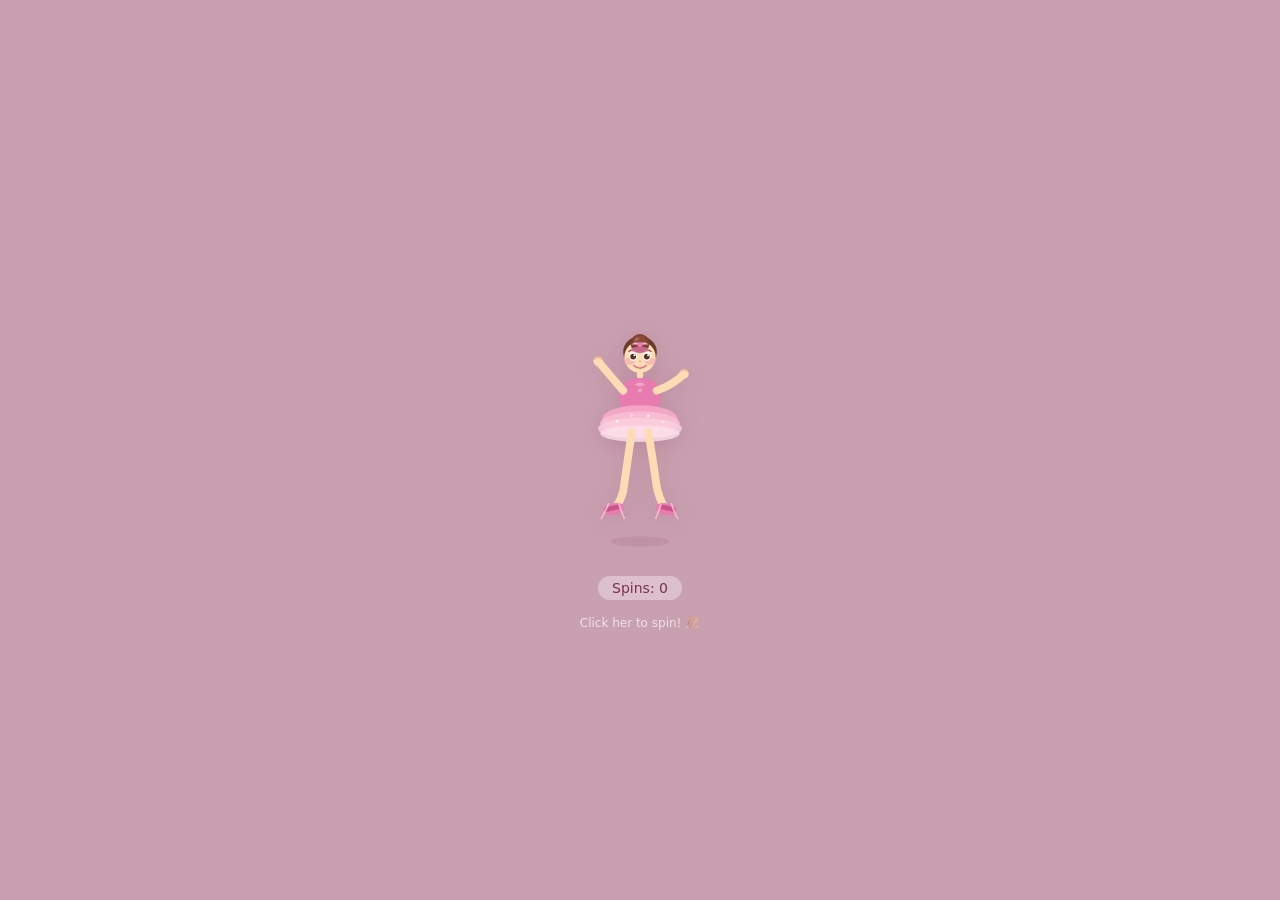
<file: aigame.html>
<!DOCTYPE html>
<html lang="en">
<head>
  <meta charset="UTF-8">
  <meta name="viewport" content="width=device-width, initial-scale=1.0">
  <title>Ballerina Spinner</title>
  <style>
    * { box-sizing: border-box; margin: 0; padding: 0; }
    body {
      min-height: 100vh;
      display: flex;
      align-items: center;
      justify-content: center;
      background: #C9A0B0;
      font-family: system-ui, sans-serif;
    }
    #stage {
      display: flex;
      flex-direction: column;
      align-items: center;
      gap: 14px;
      padding: 2rem;
      user-select: none;
    }
    #ballerina-wrap {
      cursor: pointer;
      width: 180px;
      height: 240px;
      display: flex;
      align-items: center;
      justify-content: center;
      position: relative;
    }
    #ballerina {
      width: 140px;
      height: 220px;
      transform-origin: center 82%;
      filter: drop-shadow(0 4px 12px rgba(120,40,70,0.18));
    }
    #ballerina.spinning { animation: spin 0.42s cubic-bezier(0.4,0,0.2,1); }
    #ballerina.jumping  { animation: jump 0.72s cubic-bezier(0.3,0,0.3,1); }
    @keyframes spin {
      0%   { transform: rotate(0deg); }
      100% { transform: rotate(360deg); }
    }
    @keyframes jump {
      0%   { transform: translateY(0) rotate(0deg) scaleX(1); }
      15%  { transform: translateY(-10px) rotate(90deg) scaleX(0.88); }
      35%  { transform: translateY(-65px) rotate(180deg) scaleX(0.82); }
      50%  { transform: translateY(-78px) rotate(270deg) scaleX(0.88); }
      65%  { transform: translateY(-52px) rotate(360deg) scaleX(0.95); }
      85%  { transform: translateY(-12px) rotate(400deg) scaleX(1); }
      100% { transform: translateY(0) rotate(360deg) scaleX(1); }
    }
    #counter {
      font-size: 14px;
      color: #7a3050;
      background: rgba(255,255,255,0.35);
      padding: 4px 14px;
      border-radius: 20px;
    }
    #message {
      font-size: 28px;
      font-weight: 600;
      color: #fff;
      min-height: 38px;
      opacity: 0;
      transition: opacity 0.3s;
      text-align: center;
      text-shadow: 0 1px 8px rgba(120,40,70,0.3);
    }
    #message.show { opacity: 1; }
    #sparkles {
      position: absolute;
      pointer-events: none;
      top: 0; left: 0;
      width: 100%; height: 100%;
    }
    .spark {
      position: absolute;
      border-radius: 50%;
      opacity: 0;
      animation: sparkle 0.75s ease-out forwards;
    }
    @keyframes sparkle {
      0%   { opacity: 1; transform: scale(1) translate(0,0); }
      100% { opacity: 0; transform: scale(0) translate(var(--dx), var(--dy)); }
    }
    #hint { font-size: 12px; color: rgba(255,255,255,0.7); margin-top: 2px; }

    #end-screen {
      display: none;
      flex-direction: column;
      align-items: center;
      gap: 18px;
      padding: 2.5rem 2rem;
      animation: fadeIn 0.6s ease forwards;
    }
    #end-screen.show { display: flex; }
    @keyframes fadeIn {
      from { opacity: 0; transform: scale(0.92); }
      to   { opacity: 1; transform: scale(1); }
    }
    #end-card {
      background: rgba(255,255,255,0.28);
      border: 1.5px solid rgba(255,255,255,0.55);
      border-radius: 24px;
      padding: 2rem 2.5rem;
      display: flex;
      flex-direction: column;
      align-items: center;
      gap: 10px;
    }
    #end-title {
      font-size: 32px;
      font-weight: 600;
      color: #fff;
      text-shadow: 0 2px 12px rgba(120,40,70,0.3);
      text-align: center;
    }
    #end-sub { font-size: 15px; color: rgba(255,255,255,0.85); text-align: center; }
    #end-emoji { font-size: 48px; line-height: 1; }
    #restart-btn {
      margin-top: 8px;
      padding: 12px 32px;
      background: #E87BB0;
      color: white;
      border: none;
      border-radius: 50px;
      font-size: 16px;
      font-weight: 500;
      cursor: pointer;
      box-shadow: 0 4px 16px rgba(180,60,100,0.3);
      transition: transform 0.15s, background 0.15s;
    }
    #restart-btn:hover  { background: #D4537E; transform: scale(1.04); }
    #restart-btn:active { transform: scale(0.97); }
    .confetti-piece {
      position: fixed;
      border-radius: 2px;
      opacity: 0;
      pointer-events: none;
      animation: confettiFall linear forwards;
    }
    @keyframes confettiFall {
      0%   { opacity: 1; transform: translateY(0) rotate(0deg); }
      100% { opacity: 0; transform: translateY(320px) rotate(720deg); }
    }
  </style>
</head>
<body>

<div id="stage">
  <div id="message"></div>
  <div id="ballerina-wrap" onclick="handleClick()" title="Click to spin!">
    <div id="sparkles"></div>
    <svg id="ballerina" viewBox="0 0 120 210" xmlns="http://www.w3.org/2000/svg">
      <ellipse cx="60" cy="200" rx="28" ry="5" fill="rgba(120,40,70,0.1)"/>
      <ellipse cx="60" cy="19" rx="16" ry="15" fill="#6B3A2A"/>
      <circle cx="60" cy="24" r="15" fill="#FDDBB4"/>
      <ellipse cx="50" cy="28" rx="5" ry="3.5" fill="#F4A0B0" opacity="0.55"/>
      <ellipse cx="70" cy="28" rx="5" ry="3.5" fill="#F4A0B0" opacity="0.55"/>
      <ellipse cx="53.5" cy="23" rx="4" ry="4.5" fill="white"/>
      <ellipse cx="66.5" cy="23" rx="4" ry="4.5" fill="white"/>
      <circle cx="53.5" cy="23.5" r="2.8" fill="#5A3020"/>
      <circle cx="66.5" cy="23.5" r="2.8" fill="#5A3020"/>
      <circle cx="54.8" cy="22.2" r="1" fill="white"/>
      <circle cx="67.8" cy="22.2" r="1" fill="white"/>
      <path d="M49.5 18.5 Q53 16 57 18" stroke="#5A3020" stroke-width="1.1" fill="none" stroke-linecap="round"/>
      <path d="M63 18 Q66.5 16 70.5 18.5" stroke="#5A3020" stroke-width="1.1" fill="none" stroke-linecap="round"/>
      <ellipse cx="60" cy="28" rx="1.5" ry="1" fill="#E8A080" opacity="0.6"/>
      <path d="M54 32 Q60 37 66 32" stroke="#D4708A" stroke-width="1.4" fill="none" stroke-linecap="round"/>
      <circle cx="60" cy="11" r="9" fill="#7A4030"/>
      <circle cx="60" cy="9" r="6" fill="#8B4A38"/>
      <ellipse cx="57" cy="7" rx="2.5" ry="1.5" fill="rgba(255,255,255,0.18)" transform="rotate(-20,57,7)"/>
      <ellipse cx="60" cy="17" rx="9" ry="3" fill="#E87BB0" opacity="0.7"/>
      <path d="M52 12 Q56 8 60 12" fill="#F9B8D0" stroke="#E87BB0" stroke-width="0.5"/>
      <path d="M68 12 Q64 8 60 12" fill="#F9B8D0" stroke="#E87BB0" stroke-width="0.5"/>
      <circle cx="60" cy="12" r="2.5" fill="#E87BB0"/>
      <rect x="57" y="37" width="6" height="8" rx="3" fill="#FDDBB4"/>
      <path d="M40 62 Q40 44 60 44 Q80 44 80 62 L76 80 L44 80 Z" fill="#E87BB0"/>
      <path d="M55 50 Q60 46 65 50 Q60 54 55 50Z" fill="white" opacity="0.3"/>
      <circle cx="60" cy="56" r="2" fill="white" opacity="0.3"/>
      <ellipse cx="60" cy="83" rx="36" ry="13" fill="#F5A8C8" opacity="0.95"/>
      <ellipse cx="60" cy="87" rx="38" ry="11" fill="#F9BED5" opacity="0.9"/>
      <ellipse cx="60" cy="92" rx="40" ry="10" fill="#FBCFDF" opacity="0.85"/>
      <ellipse cx="60" cy="97" rx="38" ry="8" fill="#FDE0EA" opacity="0.8"/>
      <circle cx="38" cy="85" r="1.5" fill="white" opacity="0.7"/>
      <circle cx="52" cy="80" r="1.2" fill="white" opacity="0.6"/>
      <circle cx="68" cy="80" r="1.5" fill="white" opacity="0.7"/>
      <circle cx="82" cy="86" r="1.2" fill="white" opacity="0.6"/>
      <circle cx="44" cy="93" r="1" fill="white" opacity="0.5"/>
      <circle cx="76" cy="93" r="1" fill="white" opacity="0.5"/>
      <path d="M44 56 Q30 40 20 28" stroke="#FDDBB4" stroke-width="7.5" fill="none" stroke-linecap="round"/>
      <circle cx="20" cy="28" r="4.5" fill="#FDDBB4"/>
      <path d="M17 26 Q20 22 23 26" stroke="#F4B08A" stroke-width="1" fill="none" stroke-linecap="round"/>
      <path d="M76 56 Q92 50 102 40" stroke="#FDDBB4" stroke-width="7.5" fill="none" stroke-linecap="round"/>
      <circle cx="102" cy="40" r="4.5" fill="#FDDBB4"/>
      <path d="M99 38 Q102 34 105 38" stroke="#F4B08A" stroke-width="1" fill="none" stroke-linecap="round"/>
      <path d="M52 96 Q48 124 44 152 Q42 160 37 167" stroke="#FDDBB4" stroke-width="7.5" fill="none" stroke-linecap="round"/>
      <path d="M68 96 Q72 120 76 148 Q78 158 83 167" stroke="#FDDBB4" stroke-width="7.5" fill="none" stroke-linecap="round"/>
      <ellipse cx="35" cy="169" rx="10" ry="5.5" fill="#E87BB0" transform="rotate(-12,35,169)"/>
      <rect x="26" y="166" width="15" height="4.5" rx="2" fill="#C9558A" transform="rotate(-12,33.5,168)"/>
      <path d="M30 164 Q26 173 23 178" stroke="#F9B8D0" stroke-width="1.5" fill="none" stroke-linecap="round"/>
      <path d="M40 165 Q43 173 45 178" stroke="#F9B8D0" stroke-width="1.5" fill="none" stroke-linecap="round"/>
      <ellipse cx="85" cy="169" rx="10" ry="5.5" fill="#E87BB0" transform="rotate(12,85,169)"/>
      <rect x="79" y="166" width="15" height="4.5" rx="2" fill="#C9558A" transform="rotate(12,86.5,168)"/>
      <path d="M80 165 Q77 173 75 178" stroke="#F9B8D0" stroke-width="1.5" fill="none" stroke-linecap="round"/>
      <path d="M90 164 Q93 173 96 178" stroke="#F9B8D0" stroke-width="1.5" fill="none" stroke-linecap="round"/>
    </svg>
  </div>
  <div id="counter">Spins: 0</div>
  <div id="hint">Click her to spin! 🩰</div>
</div>

<div id="end-screen">
  <div id="end-card">
    <div id="end-emoji">🩰🌸✨</div>
    <div id="end-title">Congrats!<br>The show is over!</div>
    <div id="end-sub">She danced her heart out — 8 beautiful spins!</div>
    <button id="restart-btn" onclick="restart()">Click to Restart</button>
  </div>
</div>

<script>
  let spinCount = 0;
  let animating = false;
  const bal = document.getElementById('ballerina');
  const counter = document.getElementById('counter');
  const message = document.getElementById('message');
  const hint = document.getElementById('hint');
  const sparklesEl = document.getElementById('sparkles');
  const stage = document.getElementById('stage');
  const endScreen = document.getElementById('end-screen');
  const sparkColors = ['#fff','#F9D0E5','#FFE4F0','#FADADF','#F9B8D0','#ffe9f3','#ffd6eb'];
  const confettiColors = ['#E87BB0','#fff','#FADADF','#C9A0B0','#F9B8D0','#D4537E','#FBCFDF'];

  function spawnSparks(count) {
    sparklesEl.innerHTML = '';
    for (let i = 0; i < count; i++) {
      const s = document.createElement('div');
      s.className = 'spark';
      const angle = Math.random() * Math.PI * 2;
      const dist = 45 + Math.random() * 65;
      const size = 5 + Math.random() * 8;
      s.style.cssText = `left:${50+(Math.random()-0.5)*60}%;top:${30+(Math.random()-0.5)*40}%;background:${sparkColors[Math.floor(Math.random()*sparkColors.length)]};--dx:${Math.cos(angle)*dist}px;--dy:${Math.sin(angle)*dist}px;animation-delay:${Math.random()*0.2}s;width:${size}px;height:${size}px;`;
      sparklesEl.appendChild(s);
    }
    setTimeout(() => { sparklesEl.innerHTML = ''; }, 950);
  }

  function spawnConfetti() {
    for (let i = 0; i < 40; i++) {
      const c = document.createElement('div');
      c.className = 'confetti-piece';
      const size = 6 + Math.random() * 8;
      c.style.cssText = `left:${Math.random()*100}%;top:${-10-Math.random()*30}px;width:${size}px;height:${size}px;background:${confettiColors[Math.floor(Math.random()*confettiColors.length)]};animation-duration:${1.2+Math.random()*1.2}s;animation-delay:${Math.random()*0.5}s;border-radius:${Math.random()>0.5?'50%':'2px'};`;
      document.body.appendChild(c);
    }
    setTimeout(() => { document.querySelectorAll('.confetti-piece').forEach(e => e.remove()); }, 3000);
  }

  function showMessage(text) {
    message.textContent = text;
    message.classList.add('show');
    setTimeout(() => { message.classList.remove('show'); }, 1800);
  }

  function showEndScreen() {
    stage.style.display = 'none';
    endScreen.classList.add('show');
    spawnConfetti();
    setTimeout(spawnConfetti, 800);
  }

  function restart() {
    spinCount = 0;
    animating = false;
    counter.textContent = 'Spins: 0';
    hint.textContent = 'Click her to spin! 🩰';
    message.classList.remove('show');
    bal.classList.remove('spinning', 'jumping');
    endScreen.classList.remove('show');
    stage.style.display = 'flex';
    spawnConfetti();
  }

  function handleClick() {
    if (animating) return;
    animating = true;
    spinCount++;
    counter.textContent = `Spins: ${spinCount}`;

    if (spinCount === 8) {
      bal.classList.remove('spinning', 'jumping');
      void bal.offsetWidth;
      bal.classList.add('jumping');
      spawnSparks(30);
      showMessage('Beautiful! ✨');
      bal.addEventListener('animationend', () => {
        bal.classList.remove('jumping');
        animating = false;
        setTimeout(showEndScreen, 400);
      }, { once: true });
    } else if (spinCount > 3) {
      bal.classList.remove('spinning', 'jumping');
      void bal.offsetWidth;
      bal.classList.add('jumping');
      spawnSparks(26);
      showMessage('Beautiful! ✨');
      if (spinCount === 7) hint.textContent = 'One last spin! 🌟';
      bal.addEventListener('animationend', () => { bal.classList.remove('jumping'); animating = false; }, { once: true });
    } else {
      bal.classList.remove('spinning', 'jumping');
      void bal.offsetWidth;
      bal.classList.add('spinning');
      spawnSparks(10);
      if (spinCount === 1) showMessage('Spin! 💫');
      else if (spinCount === 2) showMessage('Again! 🌀');
      else if (spinCount === 3) showMessage('One more... 🌸');
      if (spinCount === 3) hint.textContent = 'One more spin for a surprise! ✨';
      bal.addEventListener('animationend', () => { bal.classList.remove('spinning'); animating = false; }, { once: true });
    }
  }
</script>
</body>
</html>
</file>
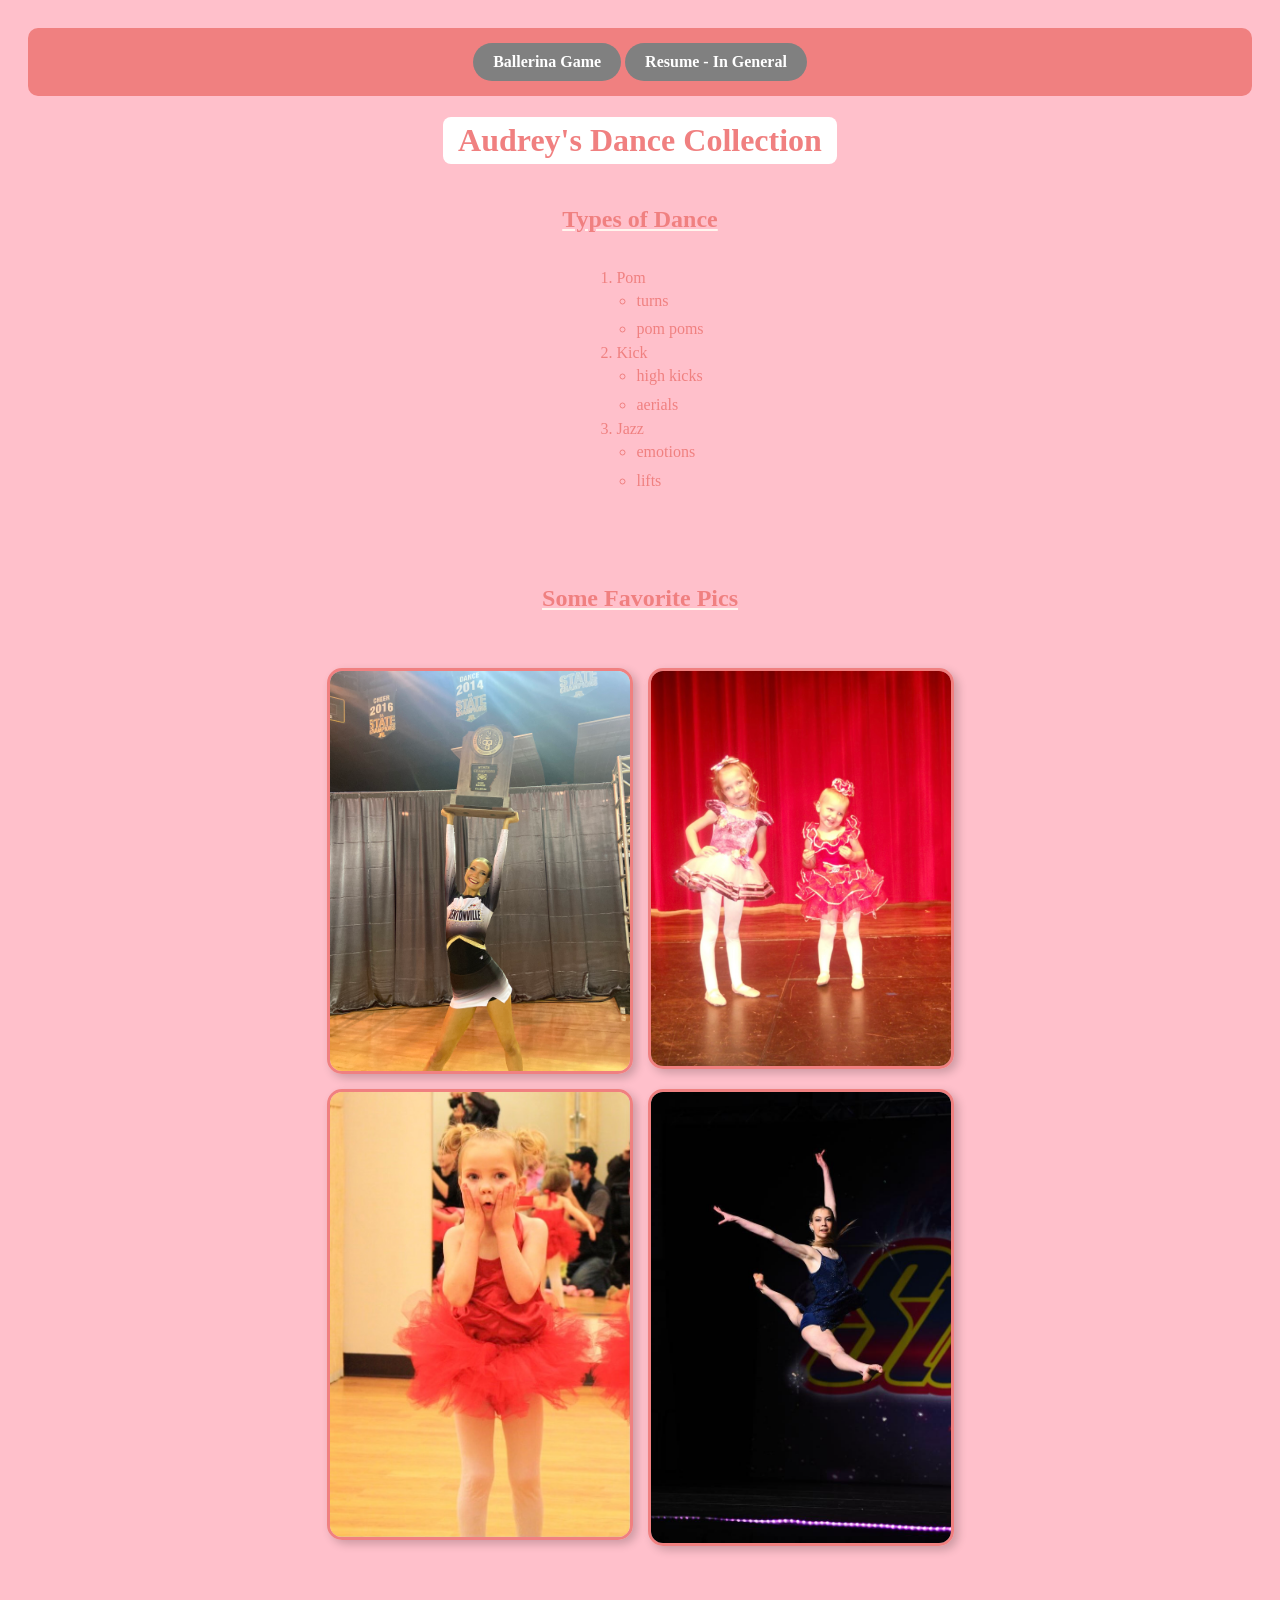
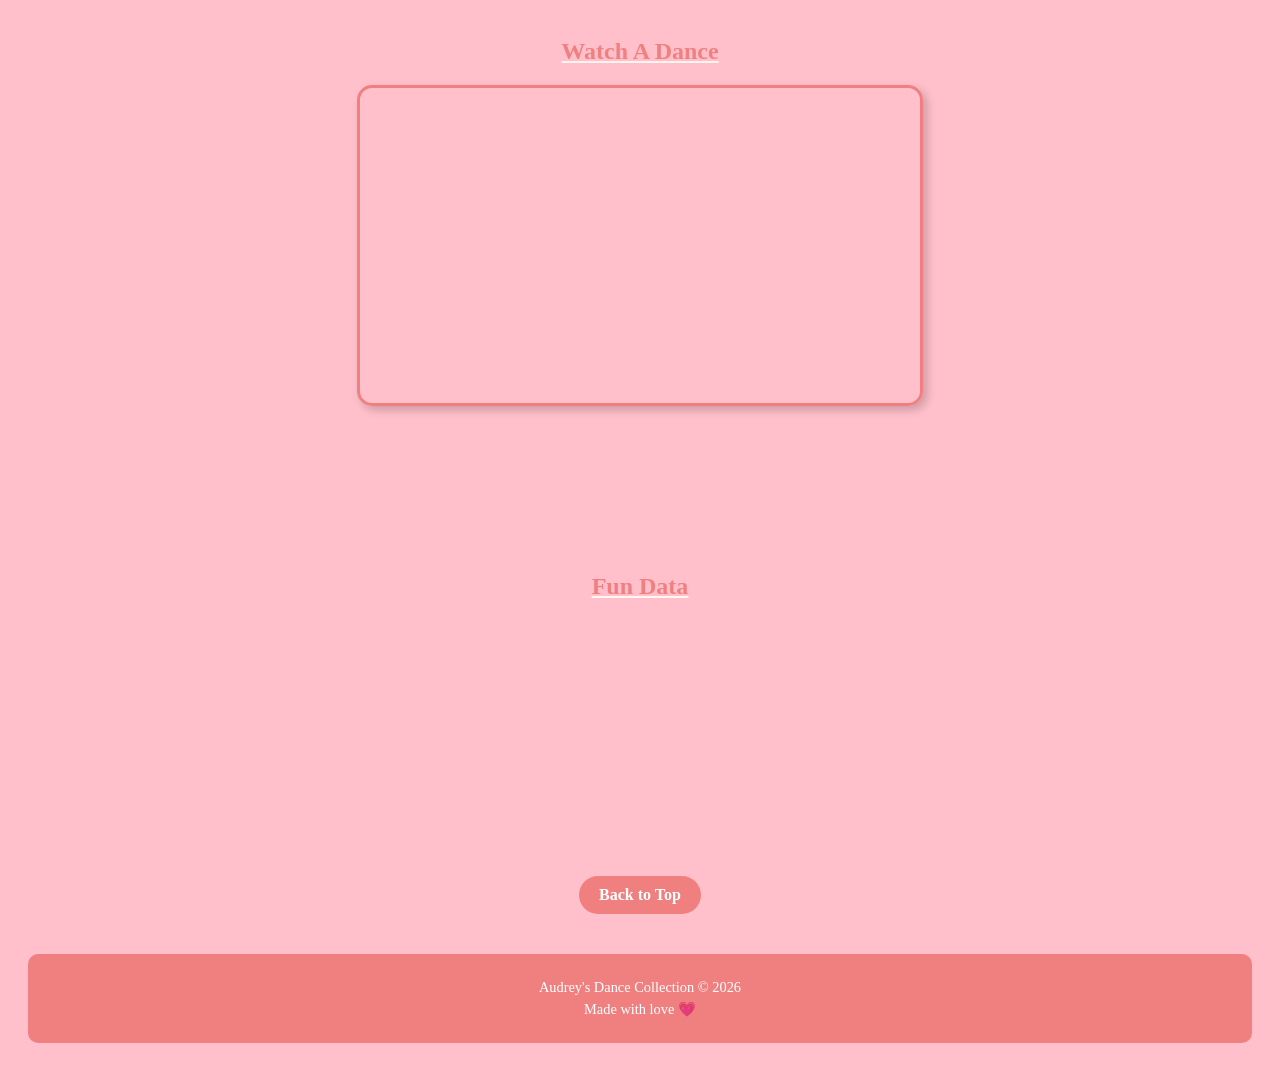
<file: fromscratch.html>
<!DOCTYPE html>
<html lang="en">
<head>
    <meta charset="UTF-8">
    <meta name="viewport" content="width=device-width, initial-scale=1.0">
    <title>From Scratch</title>
    <link rel="Stylesheet" type="text/css" href="css/mystyles.css">
</head>
<body>

    <div class="header" id="Top">
        <a href="aigame.html" class="button" >Ballerina Game</a>
        <a href="index.html" class="button">Resume - In General</a>
    </div>


    <h1>Audrey's Dance Collection</h1>
   <h2>Types of Dance</h2>
<ol>
    <li>Pom</li>
        <ul>
            <li>turns</li>
            <li>pom poms</li>
        </ul>
    <li>Kick</li>
        <ul>
            <li>high kicks</li>
            <li>aerials</li>
        </ul>
    <li>Jazz</li>
        <ul>
            <li>emotions</li>
            <li>lifts</li>
     </ul>
</ol>

    <br><br><br><br>
<h2> Some Favorite Pics</h2>
    <br> <br>
<div class="image-grid">
    <img src="assets/img/dance1.jpeg" alt="Audrey at State" width="300">
    <img src="assets/img/dancecla.jpeg" alt="Claire and Audrey" width="300">
    <img src="assets/img/danceme.jpeg" alt="Little Audrey Dancing" width="300">
    <img src="assets/img/dancing.jpeg" alt="Audrey's Jump" width="300">
</div>

         <br><br><br><br>

<h2>Watch A Dance</h2>


<iframe width="560" height="315" src="https://www.youtube.com/embed/DHQJ3LEOv0c?si=vv64yYRdJGhm8CVl" title="YouTube video player" frameborder="0" allow="accelerometer; autoplay; clipboard-write; encrypted-media; gyroscope; picture-in-picture; web-share" referrerpolicy="strict-origin-when-cross-origin" allowfullscreen></iframe>

<br><br><br><br><br><br><br><br><br>
 <h2>Fun Data</h2>

<div class=placeholder id='viz1776148253593' 
style='position: relative'><noscript><a href='#'><img alt='Dance injuries ' 
    src='https:&#47;&#47;public.tableau.com&#47;static&#47;images&#47;Da&#47;DanceTheMostCommonInjuries&#47;Danceinjuries&#47;1_rss.png' 
    style='border: none' /></a></noscript><object class='tableauViz'  style='display:none;'><param name='host_url' value='https%3A%2F%2Fpublic.tableau.com%2F' /> 
        <param name='embed_code_version' value='3' /> <param name='site_root' value='' /><param name='name' value='DanceTheMostCommonInjuries&#47;Danceinjuries' /><param name='tabs' value='no' /><param name='toolbar' value='yes' /><param name='static_image' value='https:&#47;&#47;public.tableau.com&#47;static&#47;images&#47;Da&#47;DanceTheMostCommonInjuries&#47;Danceinjuries&#47;1.png' /> 
        <param name='animate_transition' value='yes' /><param name='display_static_image' value='yes' /><param name='display_spinner' value='yes' /><param name='display_overlay' value='yes' /><param name='display_count' value='yes' /><param name='language' value='en-US' /></object></div>                <script type='text/javascript'>                 
           var divElement = document.getElementById('viz1776148253593');                  
             var vizElement = divElement.getElementsByTagName('object')[0];                  
               if ( divElement.offsetWidth > 800 ) { vizElement.style.width='1200px';vizElement.style.height='727px';} else if ( divElement.offsetWidth > 500 ) { vizElement.style.width='1200px';vizElement.style.height='727px';} else { vizElement.style.width='100%';vizElement.style.height='2027px';}                
                    var scriptElement = document.createElement('script');                    scriptElement.src = 'https://public.tableau.com/javascripts/api/viz_v1.js';                
                        vizElement.parentNode.insertBefore(scriptElement, vizElement);                </script>



<br><br><br><br><br><br><br><br><br><br><br><br>

 <a href="#Top"> Back to Top </a>
 
    

 <div class="footer">
    <p>Audrey's Dance Collection &copy; 2026</p>
    <p>Made with love 💗</p>
</div>


</body>
</html>


<!--this page needs to link to the other pages-->
</file>
<file: css/mystyles.css>
body {
    background-color: pink;
    color: lightcoral;
    text-align: center;
    font-family: Georgia, serif;
    padding: 20px;
}

h1, h2 {
    color: lightcoral;
}

h1 {
    display: inline-block;
    background-color: white;
    padding: 5px 15px;
    border-radius: 8px;
    position: sticky;
    top: 0;
    z-index: 100;
}

h2{
    text-decoration: underline;
    text-decoration-color: seashell;
}

ol {
    display: inline-block;
    text-align: left;
}

ul {
    display: inline-block;
    text-align: left;
    padding-left: 20px;
    font-size: 1em;
    line-height: 1.8;
}

.image-grid {
    display: grid;
    grid-template-columns: 1fr 1fr;
    gap: 15px;
    width: fit-content;
    margin: 0 auto;
}

.image-grid img {
    border-radius: 15px;
    border: 3px solid lightcoral;
    box-shadow: 4px 4px 10px rgba(0, 0, 0, 0.2);
}

iframe {
    border-radius: 15px;
    border: 3px solid lightcoral;
    box-shadow: 4px 4px 10px rgba(0, 0, 0, 0.2);
}

a {
    display: inline-block;
    margin-top: 20px;
    padding: 10px 20px;
    background-color: lightcoral;
    color: white;
    text-decoration: none;
    border-radius: 20px;
    font-weight: bold;
}

a:hover {
    background-color: lightcoral;
    color: lightgoldenrodyellow;
}

.button{
    background-color: grey;
    margin: 0;
}

.placeholder{
     display: flex;
    justify-content: center;
    margin: 20px auto;
}

.footer {
    background-color: lightcoral;
    color: white;
    padding: 20px;
    margin-top: 40px;
    border-radius: 10px;
}

.footer p {
    margin: 5px;
    font-size: 0.9em;
}

.header{
    background-color: lightcoral;
    color: white;
    padding: 15px 15px;
    margin-top: 0px;
    border-radius: 10px;
}
</file>
